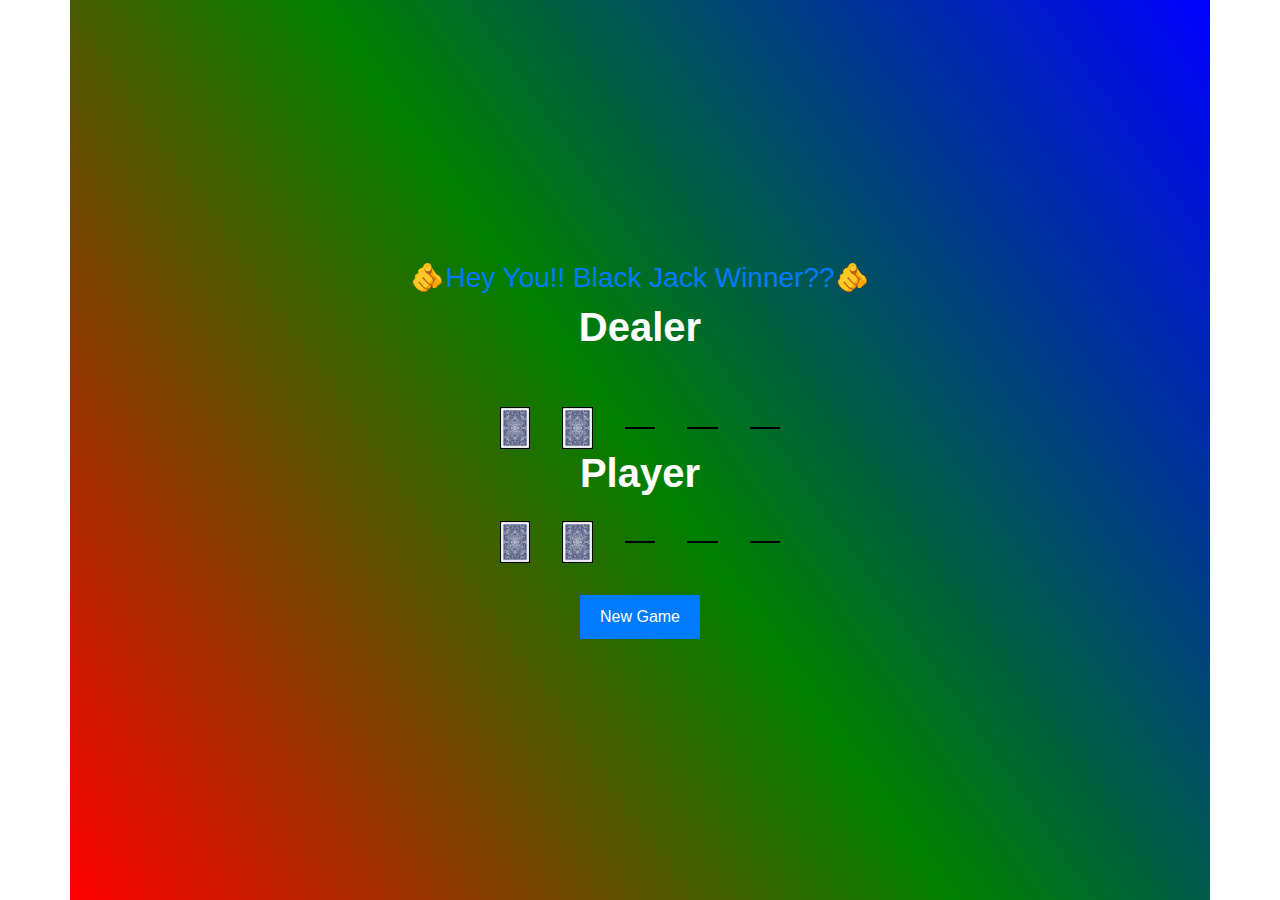
<file: BlackJack/index.html>
<!DOCTYPE html>
<html lang="en">
  <head>
    <meta charset="UTF-8" />
    <meta name="viewport" content="width=device-width, initial-scale=1.0" />
    <link
      rel="stylesheet"
      href="https://cdn.jsdelivr.net/npm/bootstrap@4.3.1/dist/css/bootstrap.min.css"
      integrity="sha384-ggOyR0iXCbMQv3Xipma34MD+dH/1fQ784/j6cY/iJTQUOhcWr7x9JvoRxT2MZw1T"
      crossorigin="anonymous"
    />
    <link rel="stylesheet" href="styles.css" />

    <title>BlackJack</title>
  </head>
  <body>
    <div class="container">
      <div class="check_winner text-primary text-center">
        <h3 id="check_winner">🫵Hey You!! Black Jack Winner??🫵</h3>
        <h2></h2>
      </div>
      <div class="dealer_header sub-header">
        <h1>Dealer</h1>
        <h2 id="dealer_header" class="text-danger"></h2>
      </div>

      <div class="cards_area">
        <div class="dealer">
          <img class="card1" id="dcard1" src="img/back.png" alt="back image" />
          <img class="card2" id="dcard2" src="img/back.png" alt="back image" />
          <img class="card3" id="dcard3" />
          <img class="card4" id="dcard4" />
          <img class="card5" id="dcard5" />
        </div>
        <!-- <hr /> -->
        <div class="player_header sub-header">
          <h1>Player</h1>
          <h2 id="player_header" class="text-danger"></h2>
        </div>
        <div class="player" id="player">
          <img class="card1" id="pcard1" src="./img/back.png" alt="foto" />
          <img class="card2" id="pcard2" src="./img/back.png" alt="foto" />
          <img class="card3" id="pcard3" />
          <img class="card4" id="pcard4" />
          <img class="card5" id="pcard5" />
        </div>
      </div>
      <div class="game_buttons">
        <button class="btn-info" id="start">New Game</button>
        <button class="btn-info" id="stay" style="display: none">Stay</button>
        <button class="btn-info" id="hit" style="display: none">Hit</button>
      </div>
    </div>
  </body>
  <script src="blackjack.js"></script>
</html>
</file>
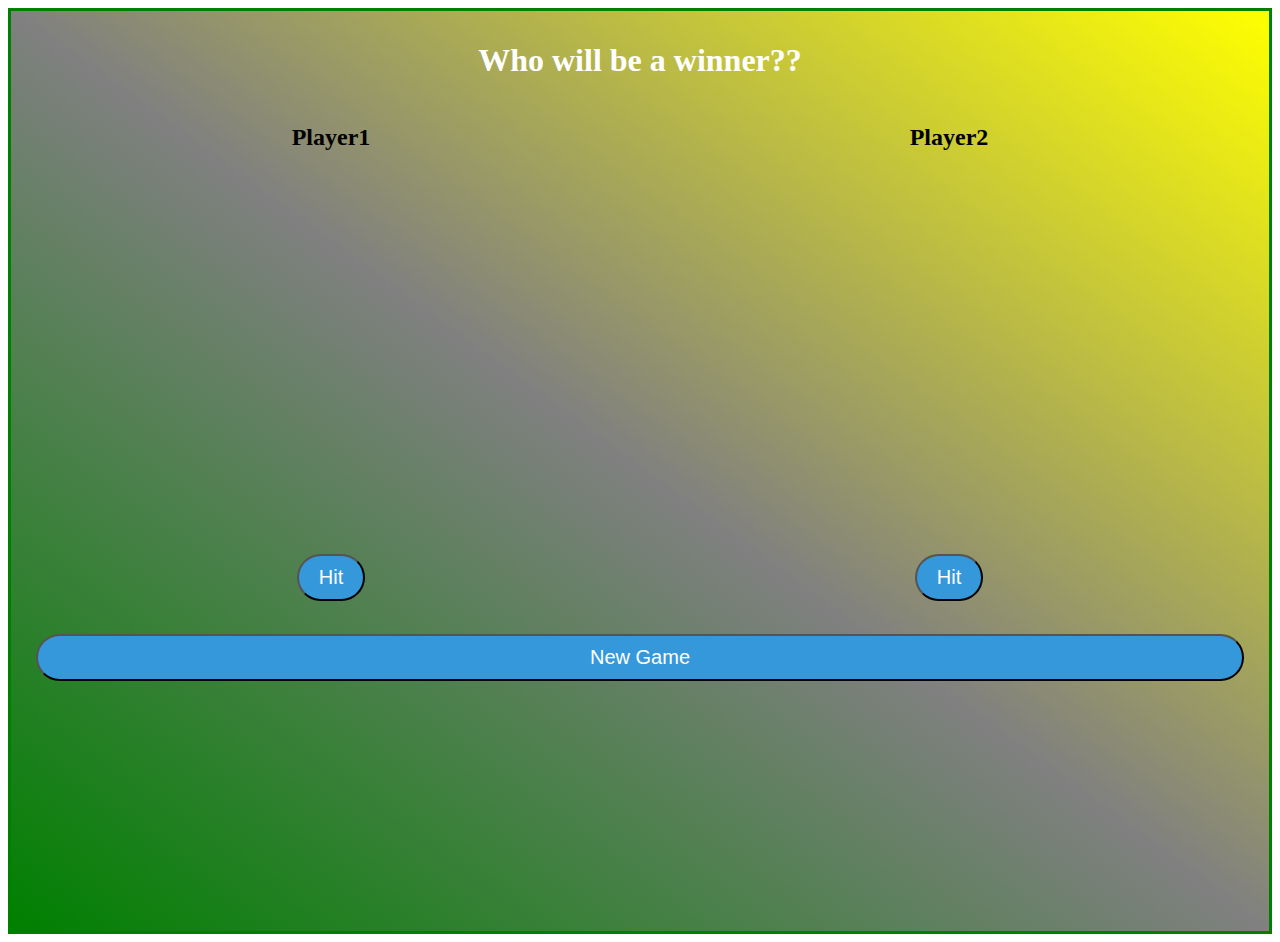
<file: Casino War/index.html>
<!DOCTYPE html>
<html lang="en">
  <head>
    <meta charset="UTF-8" />
    <meta http-equiv="X-UA-Compatible" content="IE=edge" />
    <meta name="viewport" content="width=device-width, initial-scale=1.0" />
    <link rel="stylesheet" href="war.css" />
    <title>Casino War</title>
  </head>
  <body>
    <div class="container">
      <h1 class="winning">Who will be a winner??</h1>
      <table class="soloTable">
        <thead>
          <tr>
            <th><h2>Player1</h2></th>
            <th><h2>Player2</h2></th>
          </tr>
        </thead>
        <tbody class="sizeMatter">
          <tr>
            <td><div class="DealerCard"></div></td>
            <td><div class="PlayerCard"></div></td>
          </tr>
        </tbody>
        <tr>
          <td><button class="btn Dealer-Hit">Hit</button></td>
          <td><button class="btn Player-Hit">Hit</button></td>
        </tr>
      </table>
      <button class="btn newGame">New Game</button>
    </div>

    <!-- <div class="container">
      <h1 class="winning">Who will be a winner??</h1>
      <div class="divTable">
        <div class="divTableBody">
          <div class="divTableRow">
            <div class="divTableCell">Player1</div>
            <div class="divTableCell">Player2</div>
          </div>
          <div class="divTableRow imgRow">
            <div class="divTableCell DealerCard">&nbsp;img</div>
            <div class="divTableCell PlayerCard">&nbsp;img</div>
          </div>
          <div class="divTableRow">
            <div class="divTableCell btn Dealer-Hit">Hit</div>
            <div class="divTableCell btn Player-Hit">Hit</div>
          </div>
        </div>
      </div> -->
    <!-- <button class="btn newGame">New Game</button> -->
    <!-- </div> -->
    <script src="https://ajax.googleapis.com/ajax/libs/jquery/3.6.1/jquery.min.js"></script>
    <script src="war.js"></script>
  </body>
</html>
</file>
<file: Casino War/war.css>
.winning{
  color: white;
}
 .container
{
  background-image: linear-gradient(to bottom left, yellow, gray,green);
  text-align: center;
  margin: auto;
  display: flex;
  flex-direction: column;
  height: 100vh;
  border: 3px solid green;
  padding: 10px;
}
.sizeMatter{
  height:40vh;
  width:20vw;
  text-align: center;
}

.DealerCard,.PlayerCard{
width:40vh;
height:40vh;
}
img{
  max-width: 40vw;
  max-height: 40vh;
  margin-left: 18vw;  
 
}
.btn {
  background: #3498db;
  border-radius: 28px;
  font-family: Arial;
  color: #ffffff;
  font-size: 20px;
  padding: 10px 20px 10px 20px;
  text-decoration: none;
  margin: 15px;
}
.btn:hover {
  background: #3cb0fd;
  text-decoration: none;
}
</file>
<file: BlackJack/styles.css>
/* Reset some default styles */
* {
  margin: 0;
  padding: 0;
  box-sizing: border-box;
}

/* Apply a global font family and set font sizes */
body {
  font-family: Arial, sans-serif;
  font-size: 16px;
}

/* Style the container */
.container {
  margin: auto;
  height: 100vh;
  display: flex;
  flex-direction: column;
  justify-content: center;
  align-items: center;
  background-image: linear-gradient(55deg, red, green, blue);
  color: white;
}

/* Style the header and sub-header */
h1, h2 {
  font-weight: bold;
}

.sub-header {
  font-size: 1.5rem;
}

/* Style the card areas for dealer and player */
.cards_area {
  display: flex;
  flex-direction: column;
  align-items: center;
  margin-top: 2rem;
  
}

.dealer, .player {
  display: flex;
  gap: 2%;
  margin-top: 1rem;
}

/* Style individual cards */
.card1, .card2, .card3, .card4, .card5 {
  width: 10%;
  max-width: 150px; /* Limit card width */
  border: 1px solid black;
  margin: auto;
}

/* Style game buttons */
.game_buttons {
  display: flex;
  justify-content: center;
  gap: 5vw;
  margin-top: 2rem;
}

/* Style the "New Game" button */
#start {
  background-color: #007bff; /* Blue button color */
  color: white;
  padding: 10px 20px;
  border: none;
  cursor: pointer;
  transition: background-color 0.3s ease;
}

#start:hover {
  background-color: #0056b3; /* Darker blue on hover */
}

/* Style hidden buttons (Hit and Stay) */
#hit,
#stay {
  background-color: #28a745; /* Green button color */
  color: white;
  padding: 10px 20px;
  border: none;
  cursor: pointer;
  display: none; /* Initially hidden */
  transition: background-color 0.3s ease;
}

#hit:hover,
#stay:hover {
  background-color: #1e7e34; /* Darker green on hover */
}
</file>
